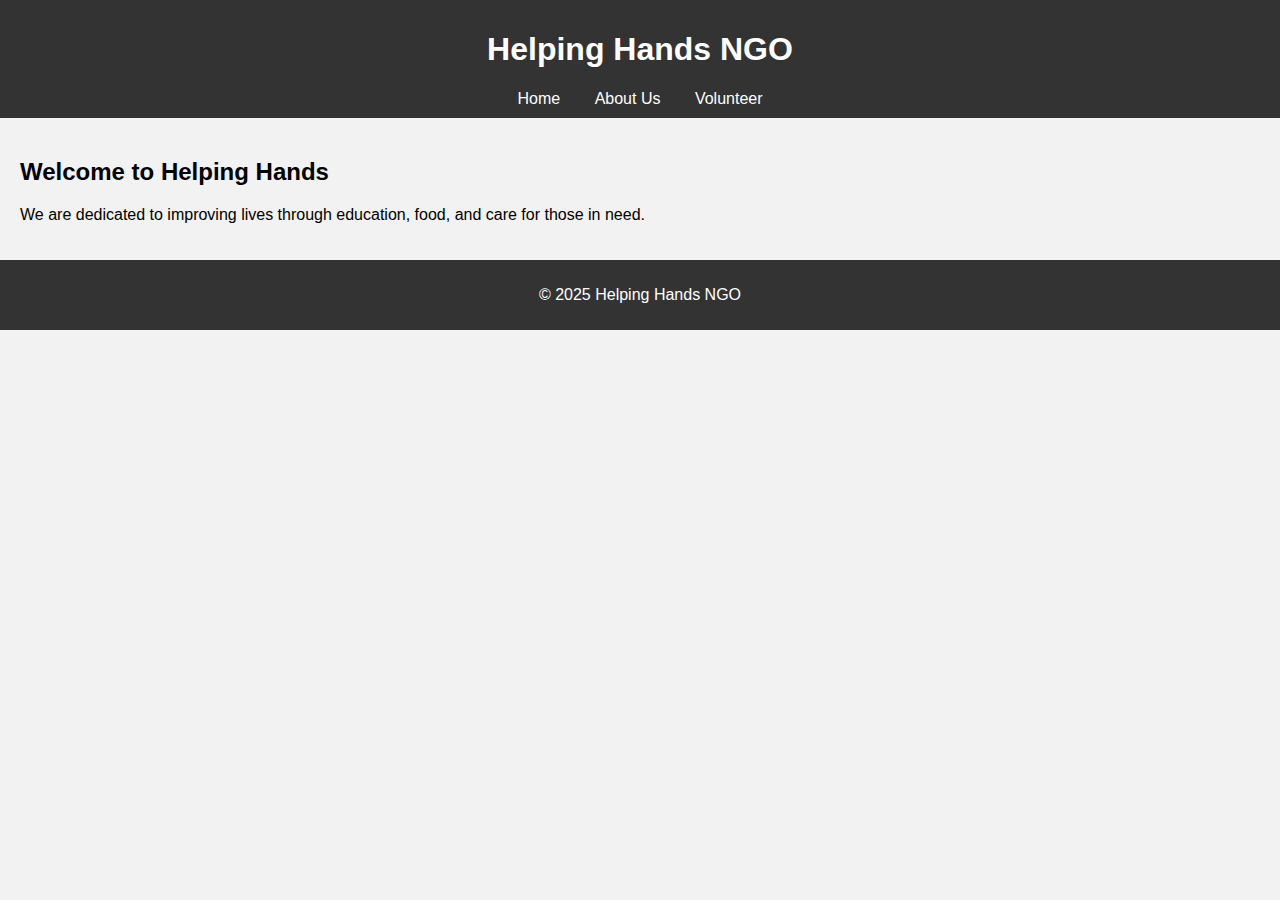
<file: index.html>
<!DOCTYPE html>
<html lang="en">
<head>
  <meta charset="UTF-8" />
  <meta name="viewport" content="width=device-width, initial-scale=1.0"/>
  <title>NGO - Home</title>
  <link rel="stylesheet" href="style.css"/>
</head>
<body>
  <header>
    <h1>Helping Hands NGO</h1>
    <nav>
      <a href="index.html">Home</a>
      <a href="about.html">About Us</a>
      <a href="volunteer.html">Volunteer</a>
    </nav>
  </header>
  <main>
    <section>
      <h2>Welcome to Helping Hands</h2>
      <p>We are dedicated to improving lives through education, food, and care for those in need.</p>
    </section>
  </main>
  <footer>
    <p>&copy; 2025 Helping Hands NGO</p>
  </footer>
</body>
</html>
</file>
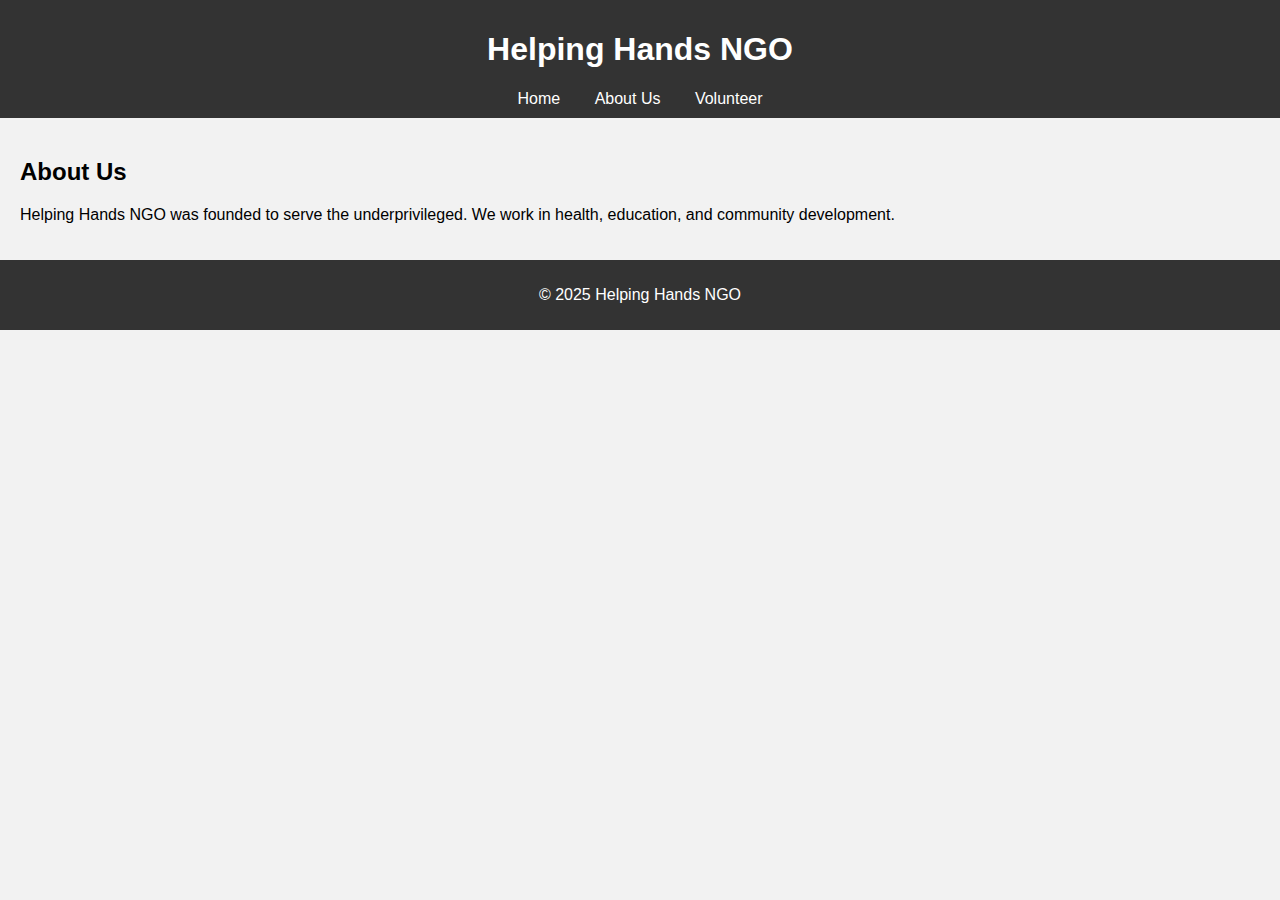
<file: about.html>
<!DOCTYPE html>
<html lang="en">
<head>
  <meta charset="UTF-8" />
  <meta name="viewport" content="width=device-width, initial-scale=1.0"/>
  <title>About Us - NGO</title>
  <link rel="stylesheet" href="style.css"/>
</head>
<body>
  <header>
    <h1>Helping Hands NGO</h1>
    <nav>
      <a href="index.html">Home</a>
      <a href="about.html">About Us</a>
      <a href="volunteer.html">Volunteer</a>
    </nav>
  </header>
  <main>
    <section>
      <h2>About Us</h2>
      <p>Helping Hands NGO was founded to serve the underprivileged. We work in health, education, and community development.</p>
    </section>
  </main>
  <footer>
    <p>&copy; 2025 Helping Hands NGO</p>
  </footer>
</body>
</html>
</file>
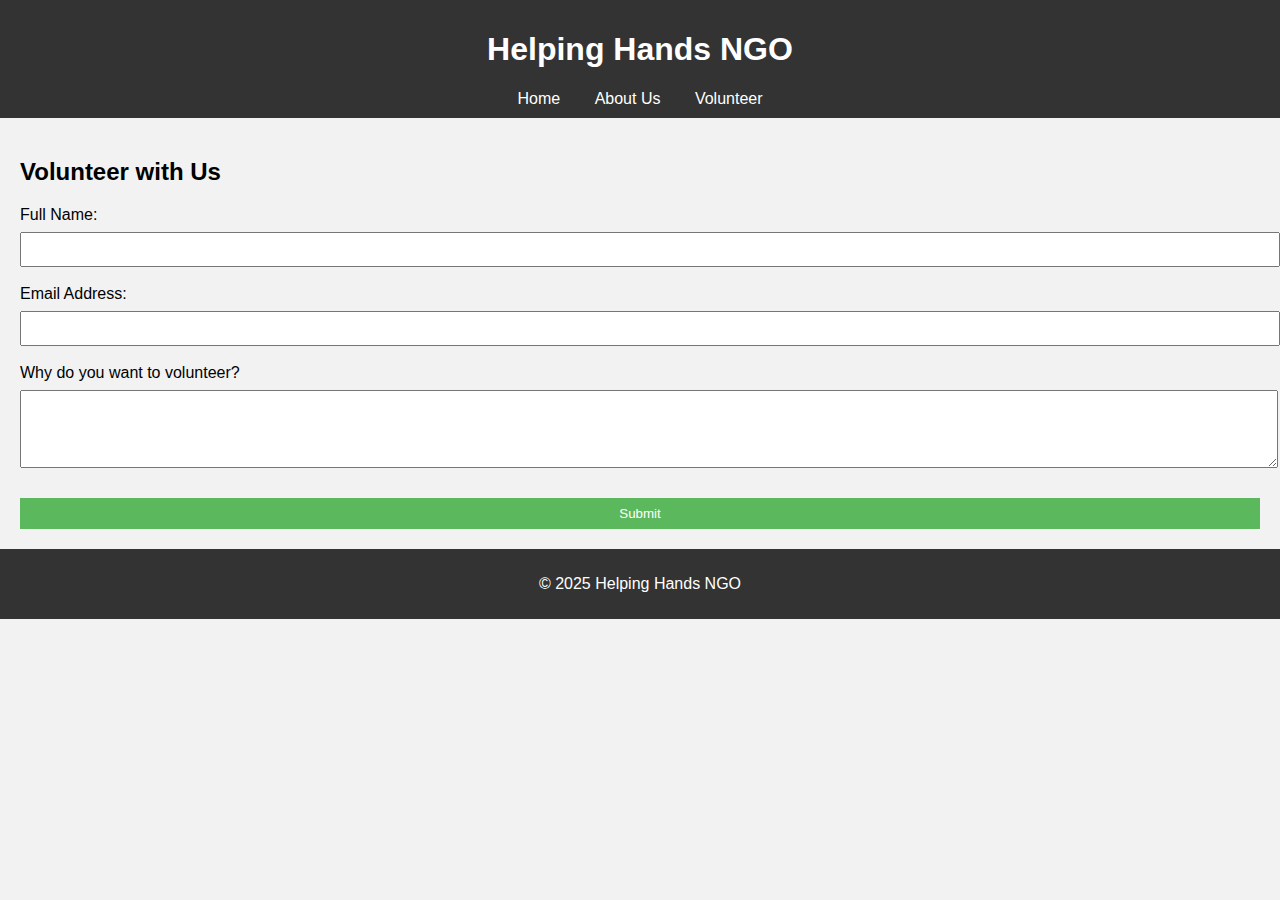
<file: volunteer.html>
<!DOCTYPE html>
<html lang="en">
<head>
  <meta charset="UTF-8" />
  <meta name="viewport" content="width=device-width, initial-scale=1.0"/>
  <title>Volunteer - NGO</title>
  <link rel="stylesheet" href="style.css"/>
</head>
<body>
  <header>
    <h1>Helping Hands NGO</h1>
    <nav>
      <a href="index.html">Home</a>
      <a href="about.html">About Us</a>
      <a href="volunteer.html">Volunteer</a>
    </nav>
  </header>
  <main>
    <section>
      <h2>Volunteer with Us</h2>
      <form>
        <label for="name">Full Name:</label><br />
        <input type="text" id="name" name="name" /><br /><br />
        <label for="email">Email Address:</label><br />
        <input type="email" id="email" name="email" /><br /><br />
        <label for="message">Why do you want to volunteer?</label><br />
        <textarea id="message" name="message" rows="4" cols="30"></textarea><br /><br />
        <input type="submit" value="Submit" />
      </form>
    </section>
  </main>
  <footer>
    <p>&copy; 2025 Helping Hands NGO</p>
  </footer>
</body>
</html>
</file>
<file: style.css>
body {
  font-family: Arial, sans-serif;
  margin: 0;
  padding: 0;
  background: #f2f2f2;
}
header {
  background-color: #333;
  color: white;
  padding: 10px 0;
  text-align: center;
}
header nav a {
  color: white;
  margin: 0 15px;
  text-decoration: none;
}
main {
  padding: 20px;
}
footer {
  background-color: #333;
  color: white;
  text-align: center;
  padding: 10px 0;
}
form input, form textarea {
  width: 100%;
  padding: 8px;
  margin-top: 8px;
}
form input[type="submit"] {
  background-color: #5cb85c;
  color: white;
  border: none;
  cursor: pointer;
}
</file>
